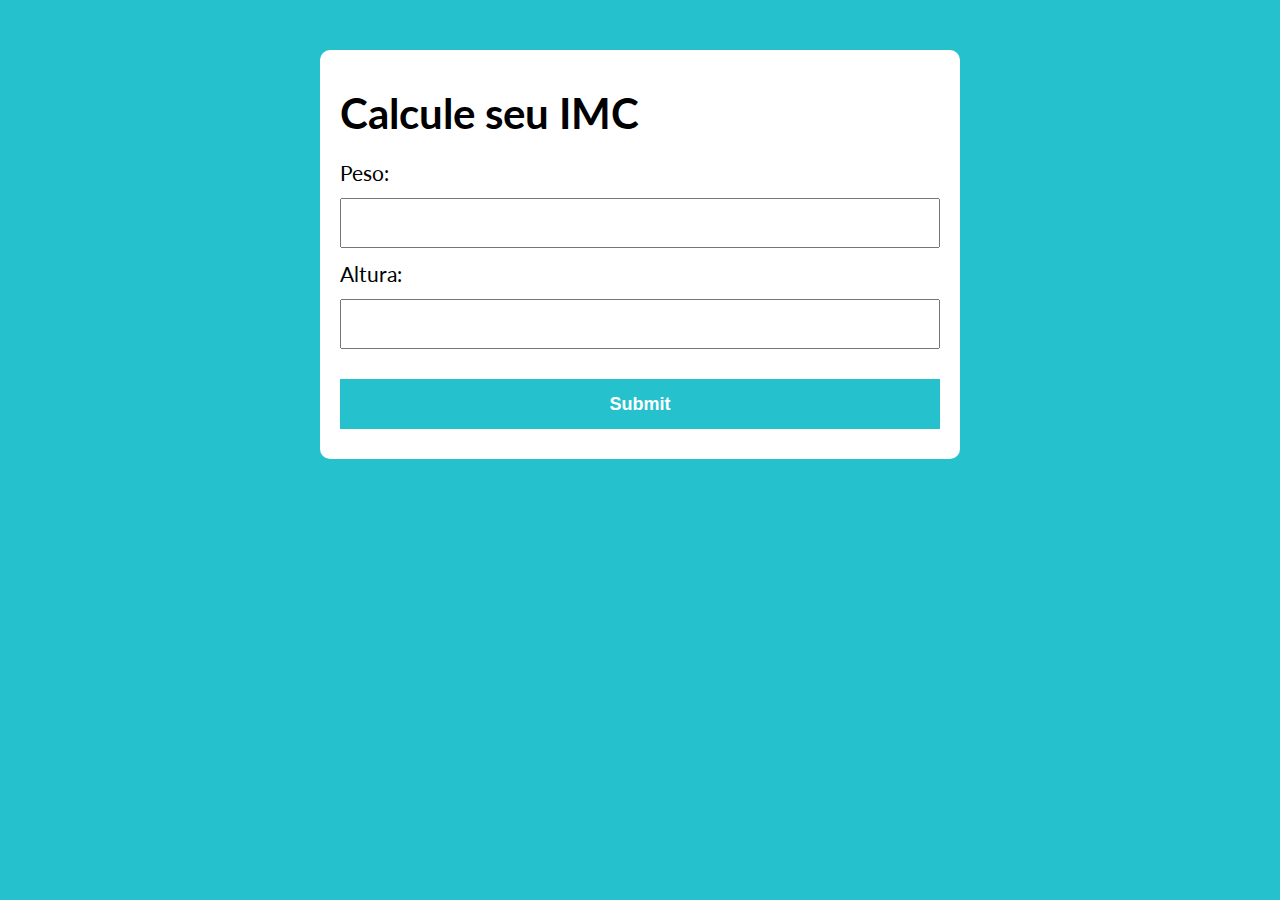
<file: Section3/tests/IMC_calculator/projeto/index.html>
<!DOCTYPE html>
<html lang="pt-br">
  <head>
    <meta charset="UTF-8" />
    <meta http-equiv="X-UA-Compatible" content="IE=edge" />
    <meta name="viewport" content="width=device-width, initial-scale=1.0" />
    <title>IMC Calculator</title>
    <link rel="stylesheet" href="./assets/css/style.css" />
  </head>
  <body>
    <section class="container">
      <div>
        <h1>Calcule seu IMC</h1>
        
      </div>
      
      <form action="/" id="formulario" method="POST">
        <label for="peso">Peso:</label>
        <input type="text" id="peso"></input>
        <label for="altura">Altura:</label>
        <input type="text" id="altura"></input>
        <button type="submit">Submit</button>
      </form>

      <div id="resultado"></div>
    </section>

    <script src="./assets/js/main.js"></script>
  </body>
</html>
</file>
<file: Section3/tests/IMC_calculator/projeto/assets/css/style.css>
@import url("https://fonts.googleapis.com/css2?family=Lato&display=swap");

:root {
  --primary-color: rgb(37, 193, 204);
  --primary-color-darker: rgb(22, 116, 122);
}

* {
  box-sizing: border-box;
  outline: 0;
}

body {
  margin: 0;
  padding: 0;
  background: var(--primary-color);
  font-family: "Lato";
  font-size: 1.3em;
  line-height: 1.5em;
}

.container {
  max-width: 640px;
  margin: 50px auto;
  background: #fff;
  padding: 20px;
  border-radius: 10px;
}

form input,
form label,
form button {
  display: block;
  width: 100%;
  margin-bottom: 10px;
}

form input {
  font-size: 24px;
  height: 50px;
  padding: 0 20px;
}

form input:focus {
  outline: 1px solid var(--primary-color);
}

form button {
  border: none;
  background: var(--primary-color);
  color: #fff;
  font-size: 18px;
  font-weight: 700;
  height: 50px;
  cursor: pointer;
  margin-top: 30px;
}

form button:hover {
  background: var(--primary-color-darker);
}

form button:active {
  background: var(--primary-color-darker);
}

.paragrafo-resultado-right, .paragrafo-resultado-wrong {
  background: rgb(82, 233, 170);
  padding: 10px 20px;
}

.paragrafo-resultado-wrong {
  background-color: rgb(218, 98, 98);
}
</file>
